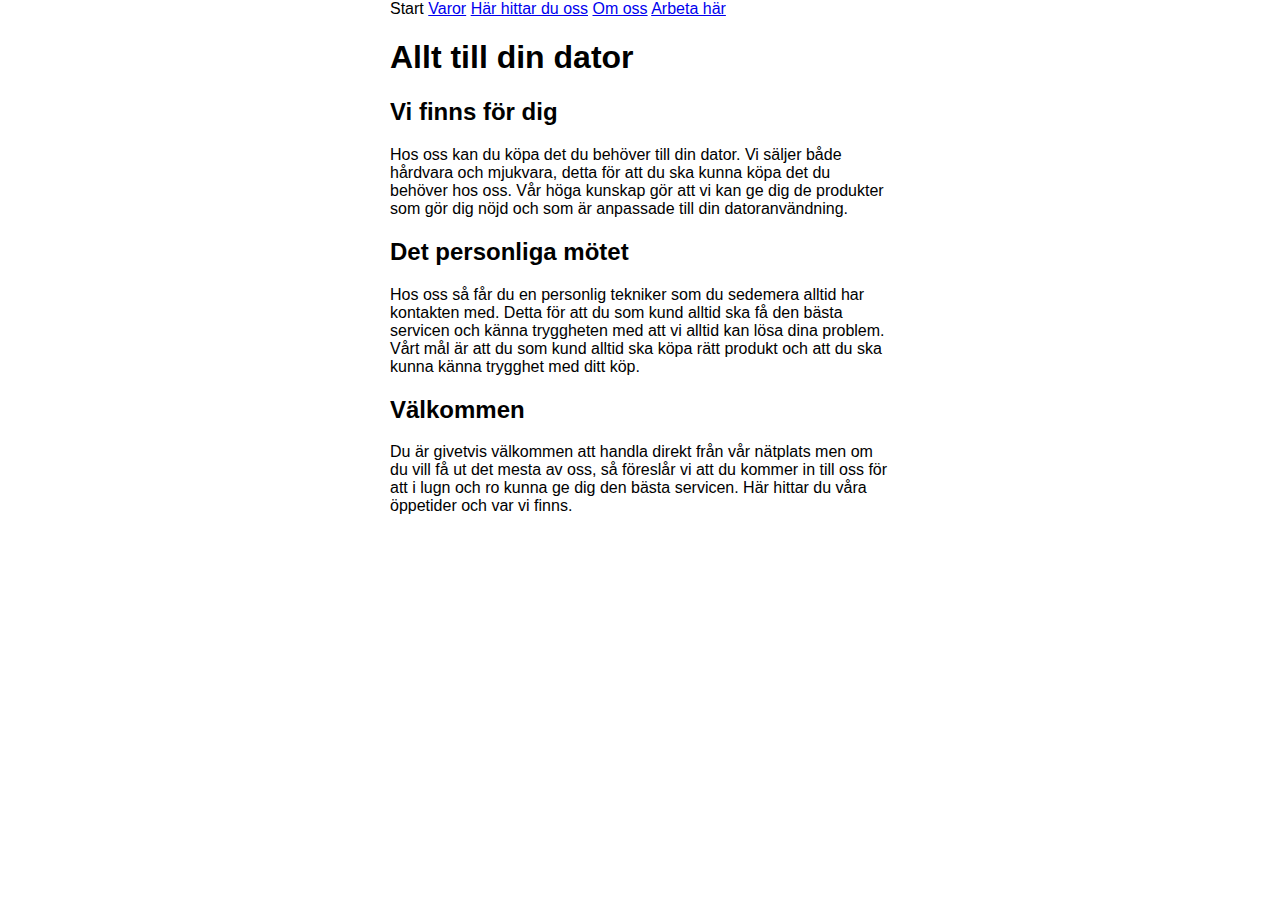
<file: index.html>
<!DOCTYPE html>

<html lang="sv">
<head>
	<meta charset="utf-8">
	<title>Allt För Datorer</title>
	<meta name="description" content="Hårdvara och mjukvara till försäljning.
	 Även en plats att söka arbete på">
	 <meta name="keywords" content="arbeta, datorer, hårdvara, moderkort, grafikkort">
	 <!--Ska flyttas till extern fil-->
	 <style>
		body {
		font-family : ariel, verdana, sans-serif;
		width : 500px;
		margin : auto;
		background-color : #FFFFFF;
		}
	 </style>
</head>
<body>
	<header>
		<nav>
			<a>Start</a>
			<a href="varor.html">Varor</a>
			<a href="hittaOss.html">Här hittar du oss</a>
			<a href="omOss.html">Om oss</a>
			<a href="arbetaHosOss.html">Arbeta här</a>			
		</nav>
	</header>
	<h1>Allt till din dator</h1>
	<h2>Vi finns för dig</h2>
	<p>Hos oss kan du köpa det du behöver till din dator. Vi säljer både hårdvara och
	mjukvara, detta för att du ska kunna köpa det du behöver hos oss. Vår höga kunskap
	gör att vi kan ge dig de produkter som gör dig nöjd och som är anpassade till din datoranvändning.</p>
	<h2>Det personliga mötet</h2>
	<p>Hos oss så får du en personlig tekniker som du sedemera alltid har kontakten med.
	Detta för att du som kund alltid ska få den bästa servicen och känna tryggheten med att
	vi alltid kan lösa dina problem. Vårt mål är att du som kund alltid ska köpa rätt produkt
	och att du ska kunna känna trygghet med ditt köp. </p>
	<h2>Välkommen</h2>
	<p>Du är givetvis välkommen att handla direkt från vår nätplats men om du
	vill få ut det mesta av oss, så föreslår vi att du kommer in till oss för att
	i lugn och ro kunna ge dig den bästa servicen. Här hittar du våra öppetider och var vi 
	finns.</p>
</body>
</html>
</file>
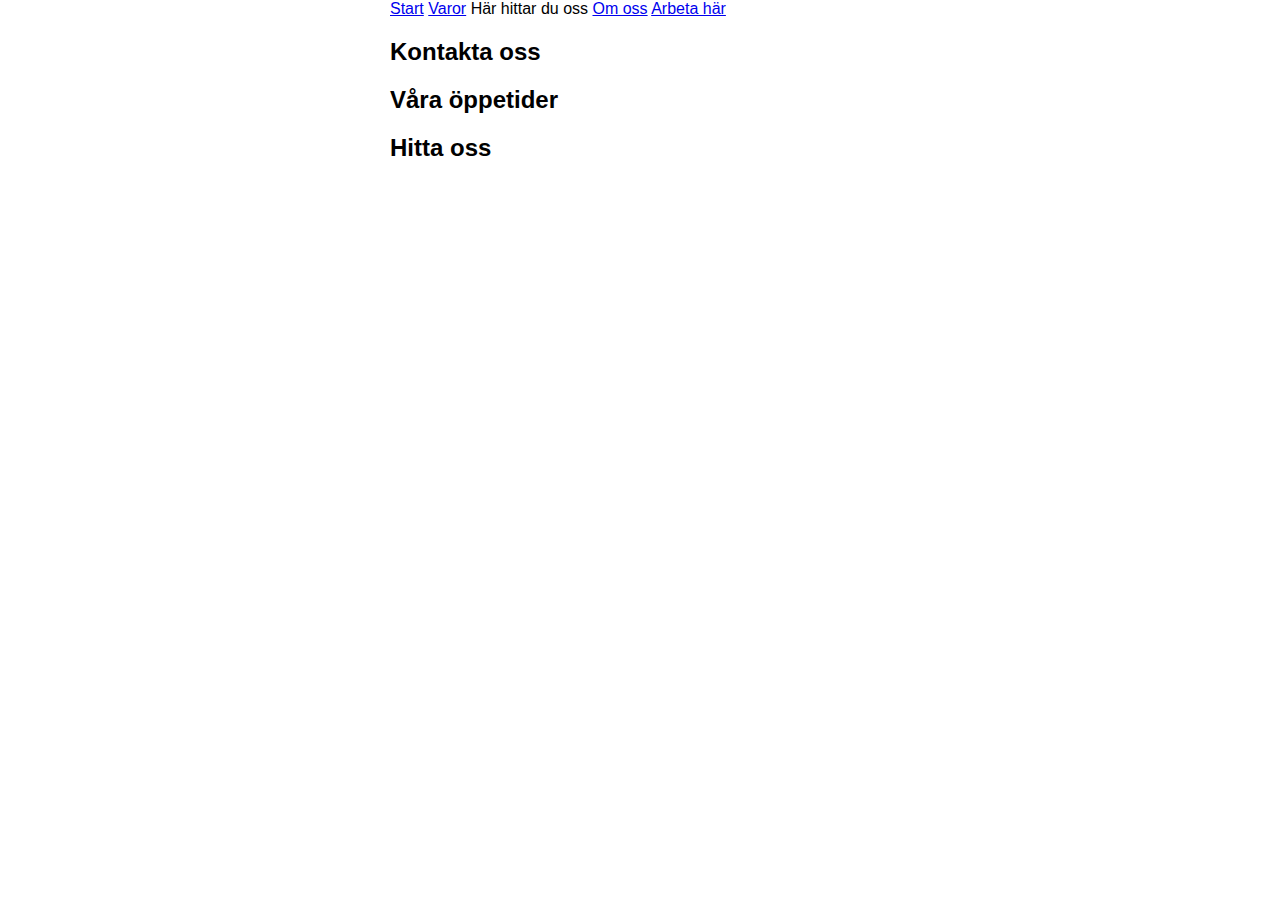
<file: hittaOss.html>
<!DOCTYPE html>
<html>
<head>
	<meta charset="utf-8">
	<meta name="description" content="Hitta till oss, våra öppetider och kontakt">
	<title>Hitta oss</title>
	<!--Ska flyttas till extern fil-->
	 <style>
		body {
		font-family : ariel, verdana, sans-serif;
		width : 500px;
		margin : auto;
		background-color : #FFFFFF;
		}
	 </style>
</head>
<body>
	<header>
		<nav>
			<a href="index.html">Start</a>
			<a href="varor.html">Varor</a>
			<a>Här hittar du oss</a>
			<a href="omOss.html">Om oss</a>
			<a href="arbetaHosOss.html">Arbeta här</a>			
		</nav>
	</header>
	<h2>Kontakta oss</h2>
	<h2>Våra öppetider</h2>
	<h2>Hitta oss</h2>
</body>
</html>
</file>
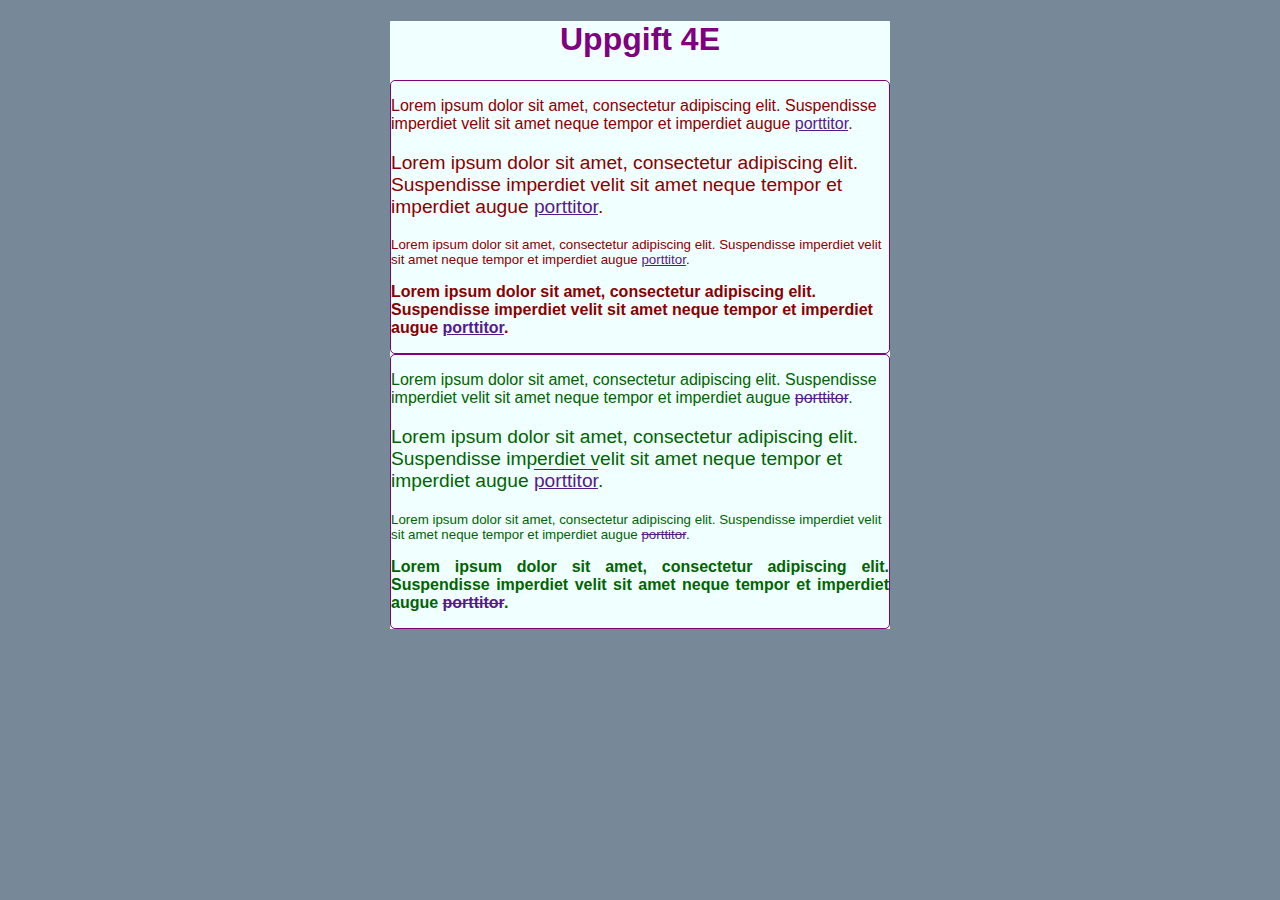
<file: kap-4-e.html>
<!DOCTYPE html>
<html lang="sv">
  <head>
    <meta charset="utf-8" />
    <title>Uppgift 4E</title>
    <link rel="stylesheet" href="kap-4-e.css" />
  </head>
  <body>
    <h1>Uppgift 4E</h1>
    <div id="billy">
      <p>
        Lorem ipsum dolor sit amet, consectetur adipiscing elit.
        Suspendisse imperdiet velit sit amet neque tempor et imperdiet augue <a href="">porttitor</a>.
      </p>
      <p class="two">
        Lorem ipsum dolor sit amet, consectetur adipiscing elit.
        Suspendisse imperdiet velit sit amet neque tempor et imperdiet augue <a href="">porttitor</a>.
      </p>
      <p class="three">
        Lorem ipsum dolor sit amet, consectetur adipiscing elit.
        Suspendisse imperdiet velit sit amet neque tempor et imperdiet augue <a href="">porttitor</a>.
      </p>
      <p>
        Lorem ipsum dolor sit amet, consectetur adipiscing elit.
        Suspendisse imperdiet velit sit amet neque tempor et imperdiet augue <a href="">porttitor</a>.
      </p>
    </div>
    <div id="bob">
      <p>
        Lorem ipsum dolor sit amet, consectetur adipiscing elit.
        Suspendisse imperdiet velit sit amet neque tempor et imperdiet augue <a href="">porttitor</a>.
      </p>
      <p class="two">
        Lorem ipsum dolor sit amet, consectetur adipiscing elit.
        Suspendisse imperdiet velit sit amet neque tempor et imperdiet augue <a href="">porttitor</a>.
      </p>
      <p class="three">
        Lorem ipsum dolor sit amet, consectetur adipiscing elit.
        Suspendisse imperdiet velit sit amet neque tempor et imperdiet augue <a href="">porttitor</a>.
      </p>
      <p>
        Lorem ipsum dolor sit amet, consectetur adipiscing elit.
        Suspendisse imperdiet velit sit amet neque tempor et imperdiet augue <a href="">porttitor</a>.
      </p>
    </div>
  </body>
</html>
</file>
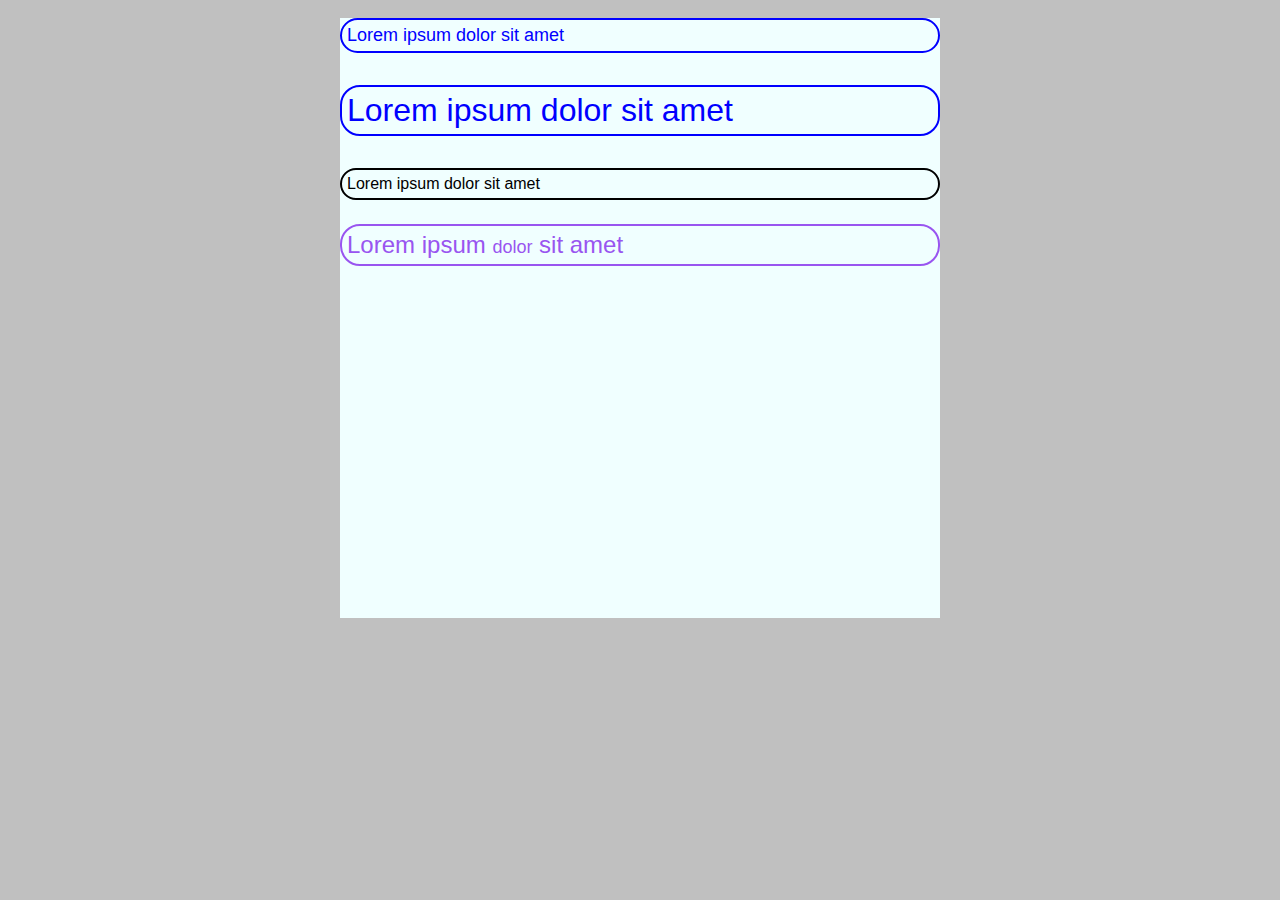
<file: kap-4.html>
<!DOCTYPE html>
<html lang="sv">
<head>
	<meta charset="utf-8" />
	<title>Några stycken + CSS</title>
	<style type="text/css">
		html {
				background-color : silver;
		}
		body {
				margin : auto;
				width : 600px;
				height : 600px;
				background-color : azure;
		}
		p {
				font-family : sans-serif;
				text-decoration : none;
				border : 2px solid;
				padding : 5px;
				border-radius : 20px;
			}
		.bar {
				font-size : xx-large;
				color : blue;
		}
		.foo {
				font-size : large;
		}
		.nice {
				font-size : x-large;
				color : #9955F0;
		}
		</style>
</head>
<body lang="la">
	<p class="foo bar" id="a">
		Lorem ipsum dolor sit amet
	</p>
	<p class="bar" id="b">
		Lorem ipsum dolor sit amet
	</p>
	<p id="c">
		Lorem ipsum dolor sit amet
	</p>
	<p class="nice">
		Lorem ipsum <span class="foo">dolor</span> sit amet
	</p>
</body>
</html>
</file>
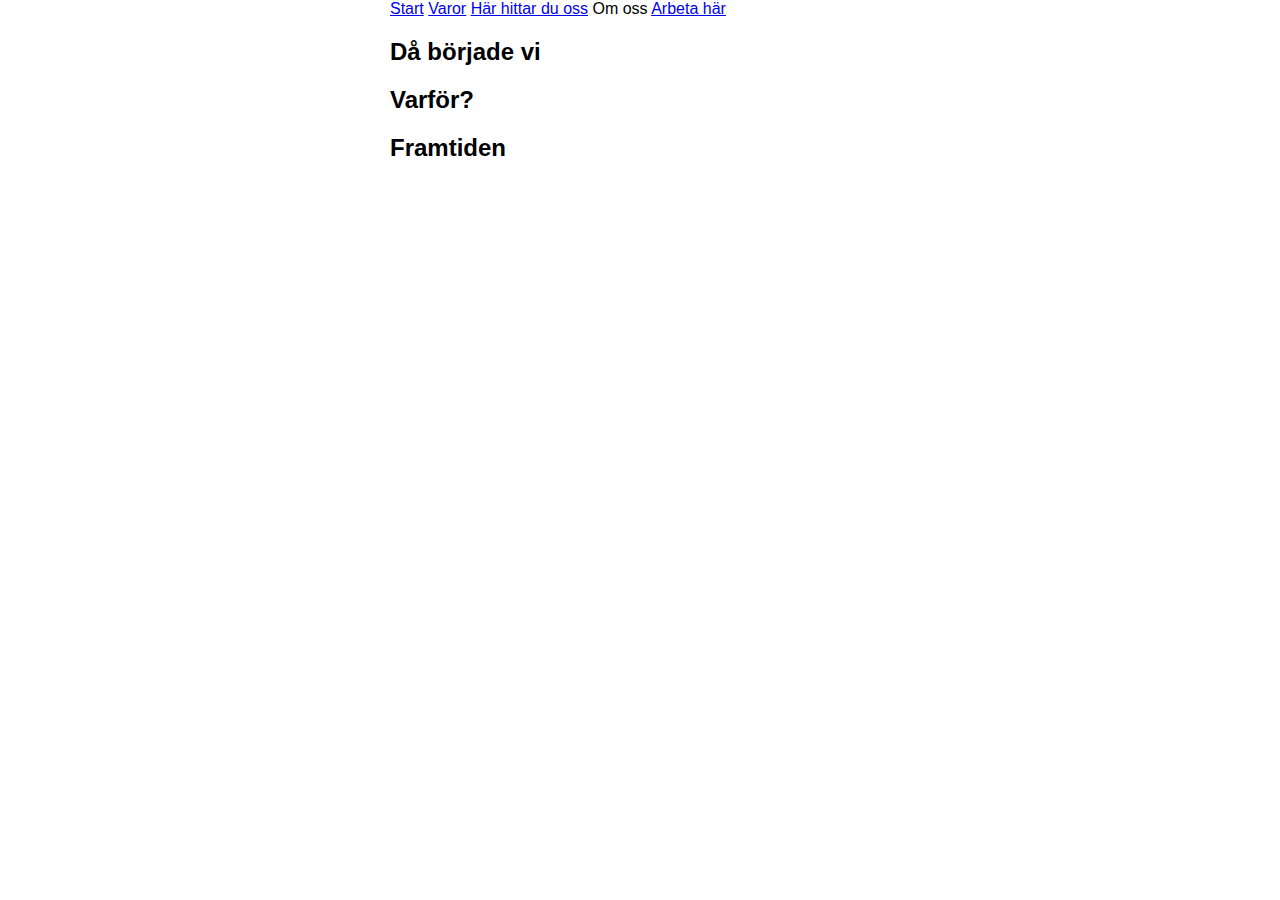
<file: omOss.html>
<!DOCTYPE html>
<html>
<head>
	<meta charset="utf-8">
	<meta name="description" content="Om vårt företag">
	<title>Om Oss</title>
	<!--Ska flyttas till extern fil-->
	 <style>
		body {
		font-family : ariel, verdana, sans-serif;
		width : 500px;
		margin : auto;
		background-color : #FFFFFF;
		}
	 </style>
</head>
<body>
	<header>
		<nav>
			<a href="index.html">Start</a>
			<a href="varor.html">Varor</a>
			<a href="hittaOss.html">Här hittar du oss</a>
			<a>Om oss</a>
			<a href="arbetaHosOss.html">Arbeta här</a>			
		</nav>
	</header>
	<h2>Då började vi</h2>
	<h2>Varför?</h2>
	<h2>Framtiden</h2>
</body>
</html>
</file>
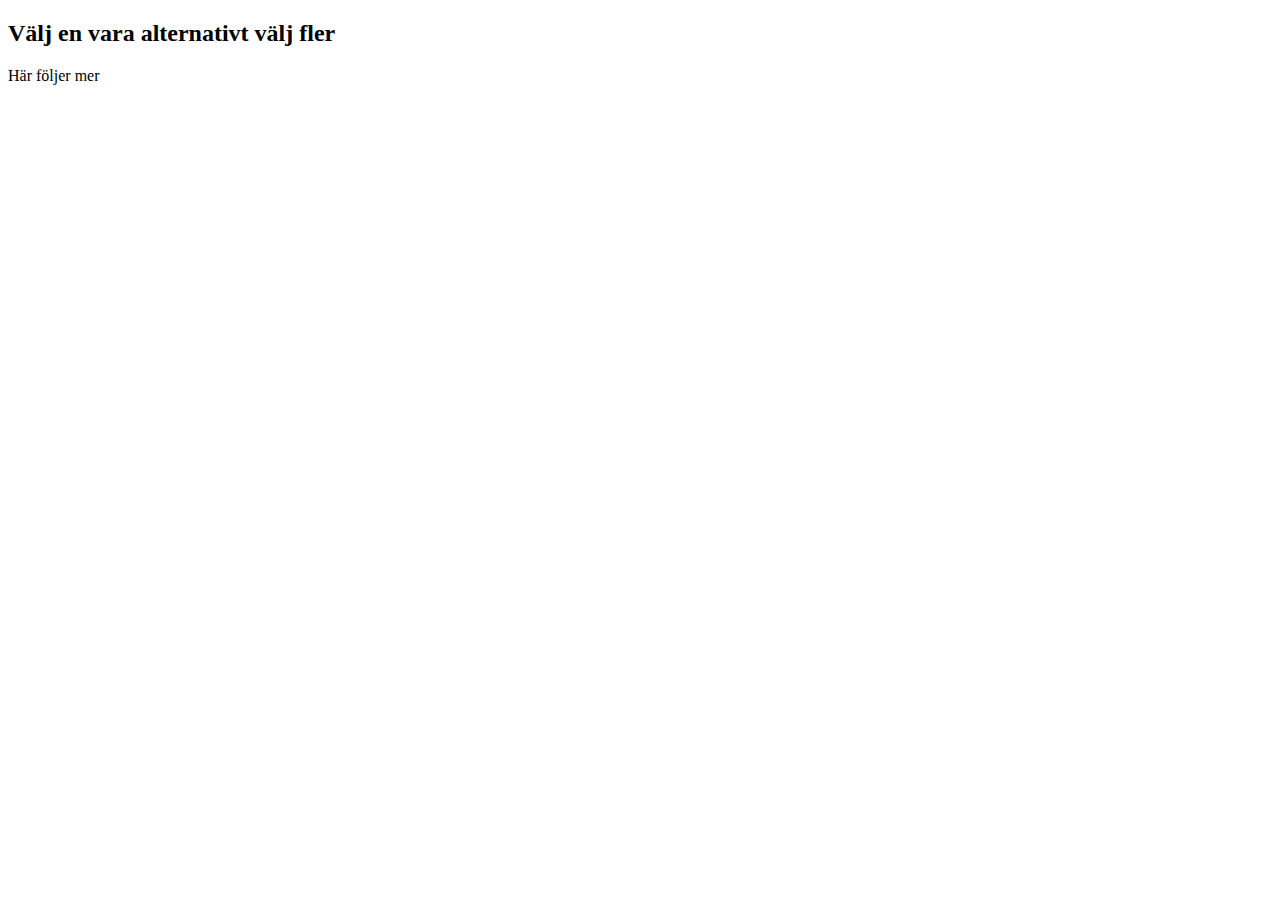
<file: varor/beställForm.html>
<!DOCTYPE html>
<html>
<head>
	<meta charset="utf-8">
	<meta name="description" content="Beställa varor">
	<title>Varor</title>
</head>
<body>
	<h2>Välj en vara alternativt välj fler</h2>
	<p>Här följer mer</p>
</body>
</html>
</file>
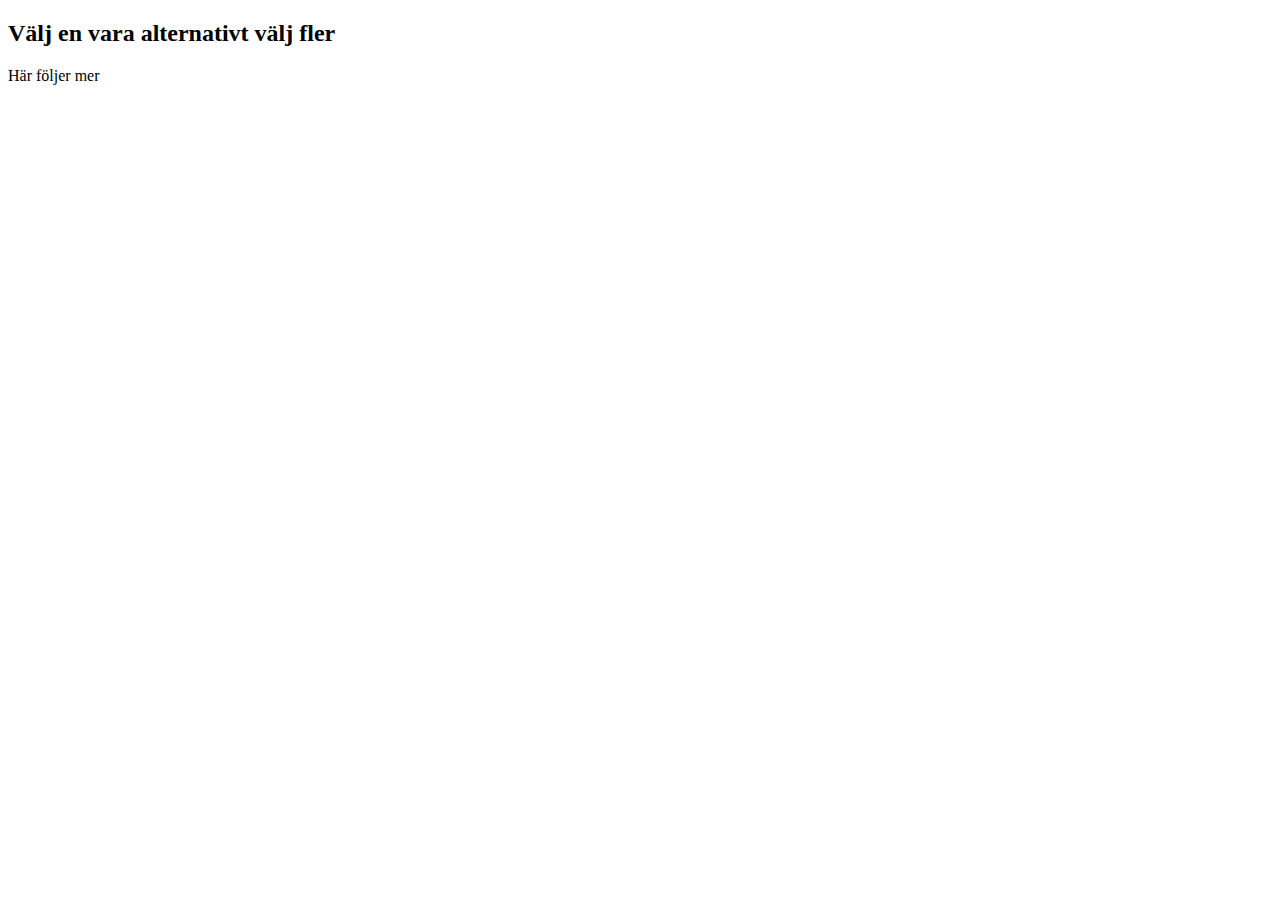
<file: varor/hardware.html>
<!DOCTYPE html>
<html>
<head>
	<meta charset="utf-8">
	<meta name="description" content="Våra hårdvaror">
	<title>Hårdvara</title>
</head>
<body>
	<h2>Välj en vara alternativt välj fler</h2>
	<p>Här följer mer</p>
</body>
</html>
</file>
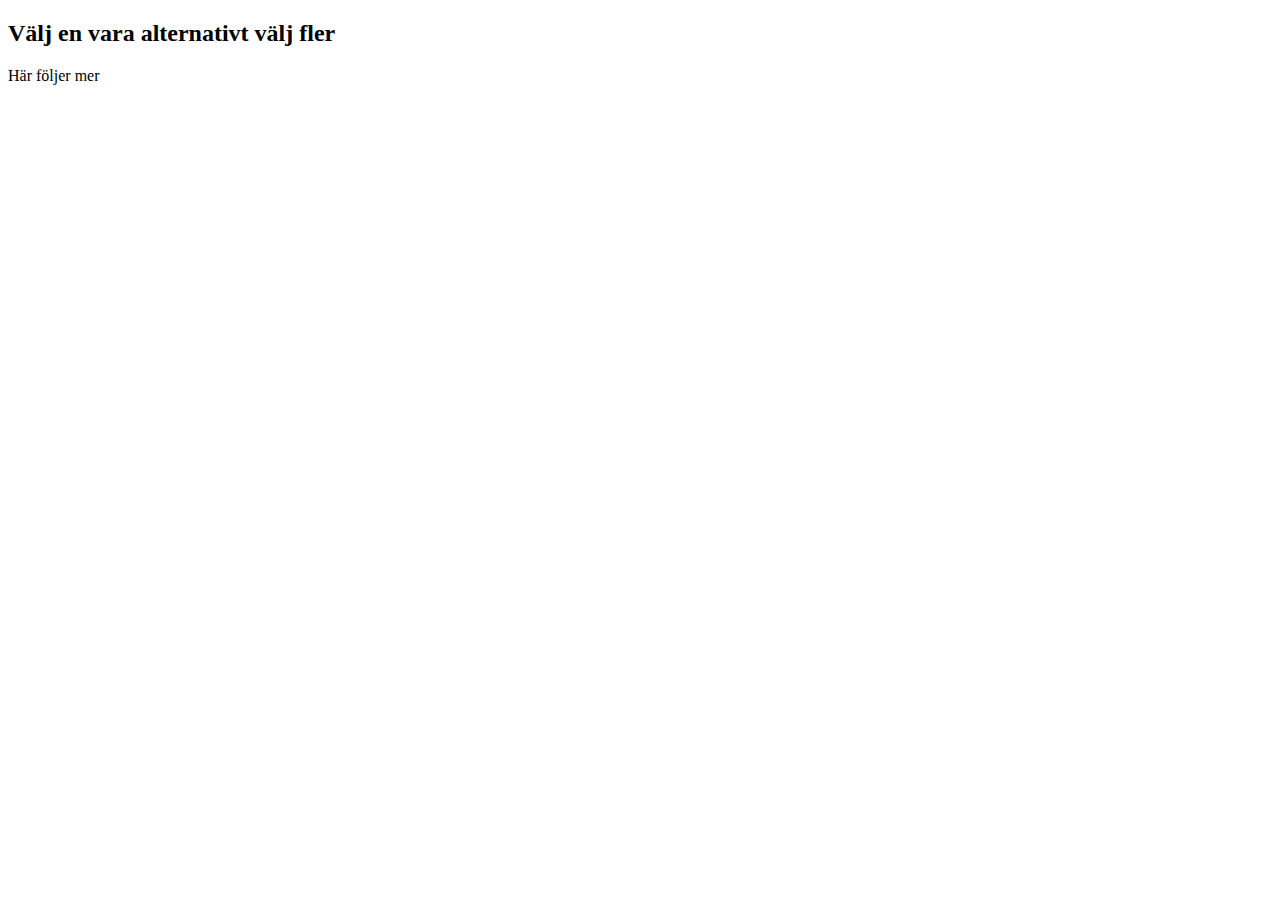
<file: varor/mjukvaror.html>
<!DOCTYPE html>
<html>
<head>
	<meta charset="utf-8">
	<meta name="description" content="Våra mjukvaror">
	<title>Varor</title>
</head>
<body>
	<h2>Välj en vara alternativt välj fler</h2>
	<p>Här följer mer</p>
</body>
</html>
</file>
<file: kap-4-e.css>
html {
    background-color: lightslategrey;
}
body {
    margin: auto;
    width: 500px;
    padding-bottom: 0.1px; /*knep för div margin */
    background-color : azure;
    font-family : sans-serif;
}
h1 {
    color : purple;
    text-align : center;
}
div {
    border : 1px solid purple;
    border-radius : 5px;
}
#billy {
    color : darkred;
}
#bob {
    color : darkgreen;
}
.two {
    font-size : larger;
}
.two + p {
    font-size : smaller;
}
.two + p + p {
    font-weight : bolder;
}
#bob > .two + p + p {
    text-align : justify;
}
#bob a {
    text-decoration : line-through;
}
#bob > .two > a {
    text-decoration : underline overline;
    -moz-text-decoration-color : orange;
    
}
</file>
